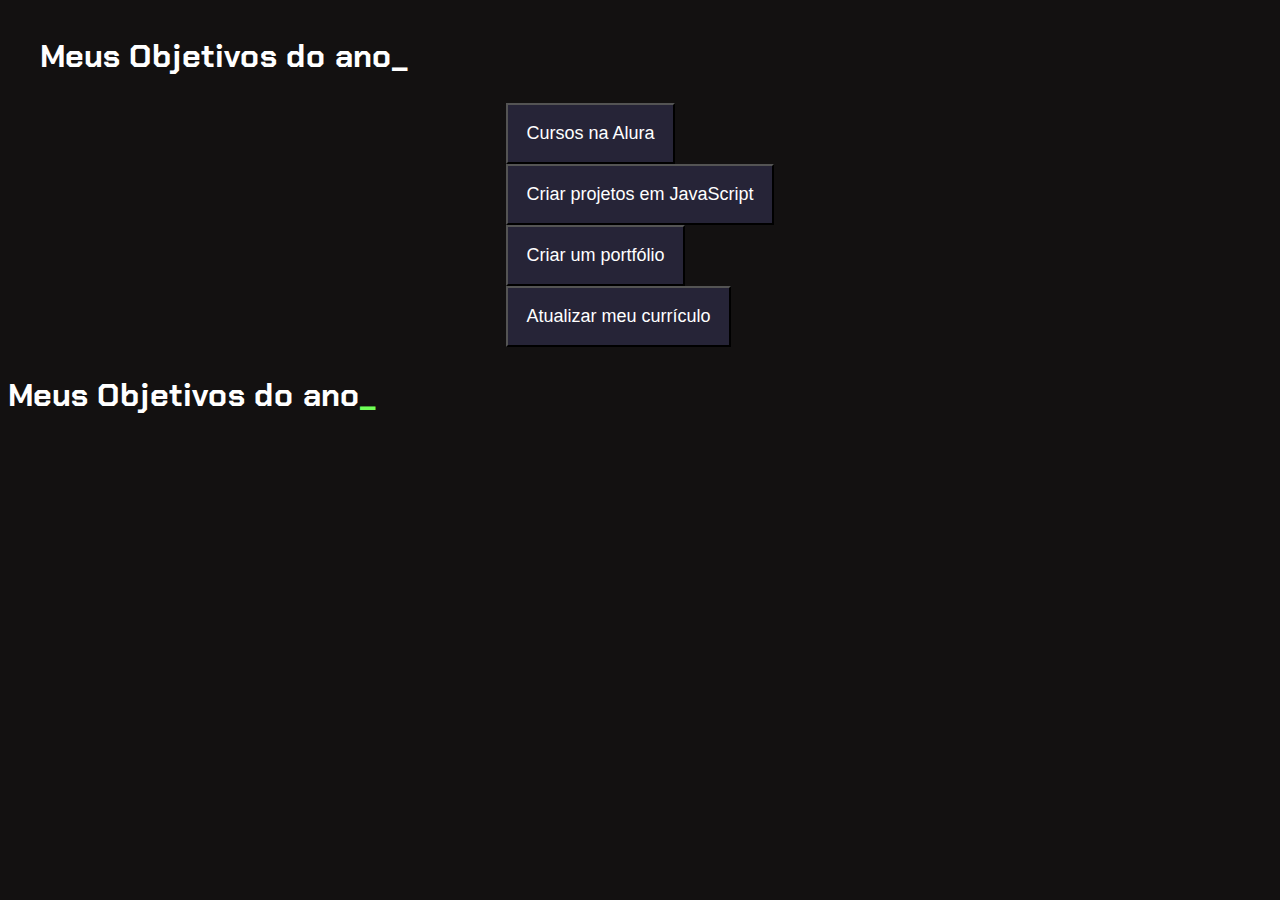
<file: index.html>
<!DOCTYPE html>
<html lang="pt-br">
<head>
  <meta charset="UTF-8">
  <meta name="viewport" content="width=device-width, initial-scale=1.0">
  <title>Meus objetivos do ano</title>
  <link rel="stylesheet" href="style.css">
</head>
<body>
 <body>
        <section class="conteudo-principal">
          <h2 class="titulo-principal">Meus Objetivos do ano_</h2>
          <div class="botoes">
            <button class="botao">Cursos na Alura</button>
            <button class="botao">Criar projetos em JavaScript</button>
            <button class="botao">Criar um portfólio</button>
            <button class="botao">Atualizar meu currículo</button>
          </div>
        </section>
      </body>
      </html>
      <h2 class="titulo-principal">Meus Objetivos do ano<span>_</span></h2>
</file>
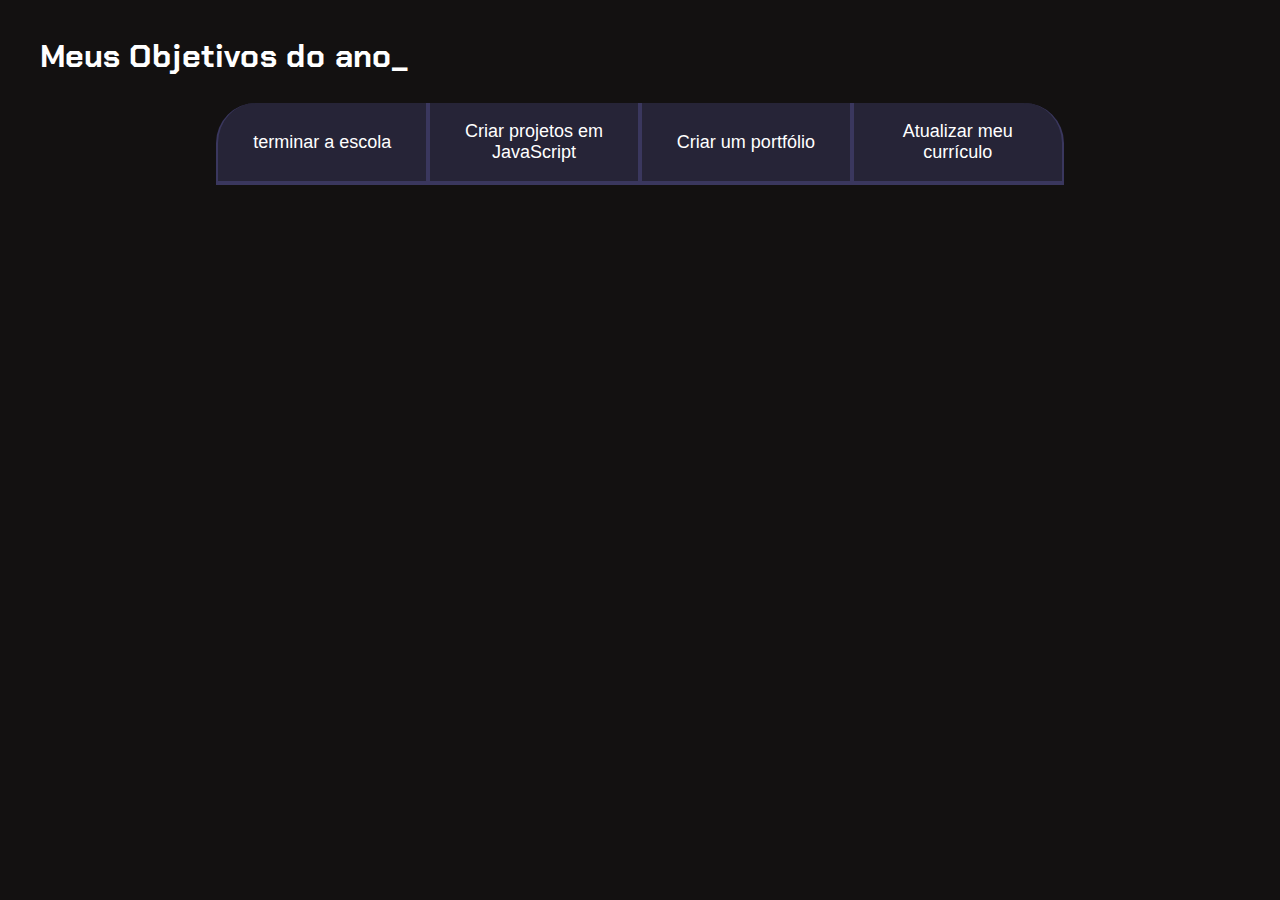
<file: projeto-de-vida-1-main/index.html>
<!DOCTYPE html>
<html lang="pt-br">
<head>
  <meta charset="UTF-8">
  <meta name="viewport" content="width=device-width, initial-scale=1.0">
  <title>Meus objetivos do ano</title>
  <link rel="stylesheet" href="style.css">
</head>
<body>
 <body>
        <section class="conteudo-principal">
          <h2 class="titulo-principal">Meus Objetivos do ano_</h2>
          <div class="botoes">
            <button class="botao">terminar a escola</button>
            <button class="botao">Criar projetos em JavaScript</button>
            <button class="botao">Criar um portfólio</button>
            <button class="botao">Atualizar meu currículo</button>
          </div>
        </section>
      </body>
      </html>
</file>
<file: style.css>
@import url('https://fonts.googleapis.com/css?family=Chakra+Petch:wght@400;700&display=swap');

:root {
  --cor-de-fundo: #131111;
  --verde: #6FFF57;
  --branco: #FFFFFF;
  --botao-ativo: #3A375E;
  --botao-inativo: rgba(58, 55, 94, 0.5);
  --texto-fundo: rgba(58, 55, 94, 0.3);
}

body {
  background-color: var(--cor-de-fundo);
  color: var(--branco);
  font-family: 'Chakra Petch', sans-serif;
}


.conteudo-principal {
    display: flex;
    flex-direction: column;
    justify-content: center;
    align-items: center;
    max-width: 1200px;
    width: 100%;
    margin: 0 auto;
}
.titulo-principal {
  text-align: left;
  width: 100%;
  font-size: 32px;
}

.titulo-principal span {
  color: var(--verde);
}

.botao{
  font-family: "Crakra Petch", sans-serif;
  background-color: var(--botao-inativo);
  color: var(--branco);
  display: flex;
  justify-content: center;
  padding: 1em;
  font-size: 18px;
  align-items: center;
}
</file>
<file: projeto-de-vida-1-main/style.css>
@import url('https://fonts.googleapis.com/css?family=Chakra+Petch:wght@400;700&display=swap');

:root {
  --cor-de-fundo: #131111;
  --verde: #6FFF57;
  --branco: #FFFFFF;
  --botao-ativo: #3A375E;
  --botao-inativo: rgba(58, 55, 94, 0.5);
  --texto-fundo: rgba(58, 55, 94, 0.3);
}

body {
  background-color: var(--cor-de-fundo);
  color: var(--branco);
  font-family: 'Chakra Petch', sans-serif;
}


.conteudo-principal {
    display: flex;
    flex-direction: column;
    justify-content: center;
    align-items: center;
    max-width: 1200px;
    width: 100%;
    margin: 0 auto;
}
.titulo-principal {
  text-align: left;
  width: 100%;
  font-size: 32px;
}

.titulo-principal span {
  color: var(--verde);
}

.botao {
  font-family: "Crakra Petch", sans-serif;
  background-color: var(--botao-inativo);
  color: var(--branco);
  display: flex;
  justify-content: center;
  padding: 1em;
  font-size: 18px;
  align-items: center;
  width: 100%;
  border-bottom: 4px solid var(--botao-ativo);
  border-left: 2px solid var(--botao-ativo);
  border-right: 2px solid var(--botao-ativo);
  border-top: none;
}
@media screen and (min-width: 768px) {
  .botoes {
      display: flex;
  }

  .botao:first-child {
      border-radius: 40px 0 0 0;
  }

  .botao:last-child {
      border-radius: 0 40px 0 0;
  }
}
</file>
